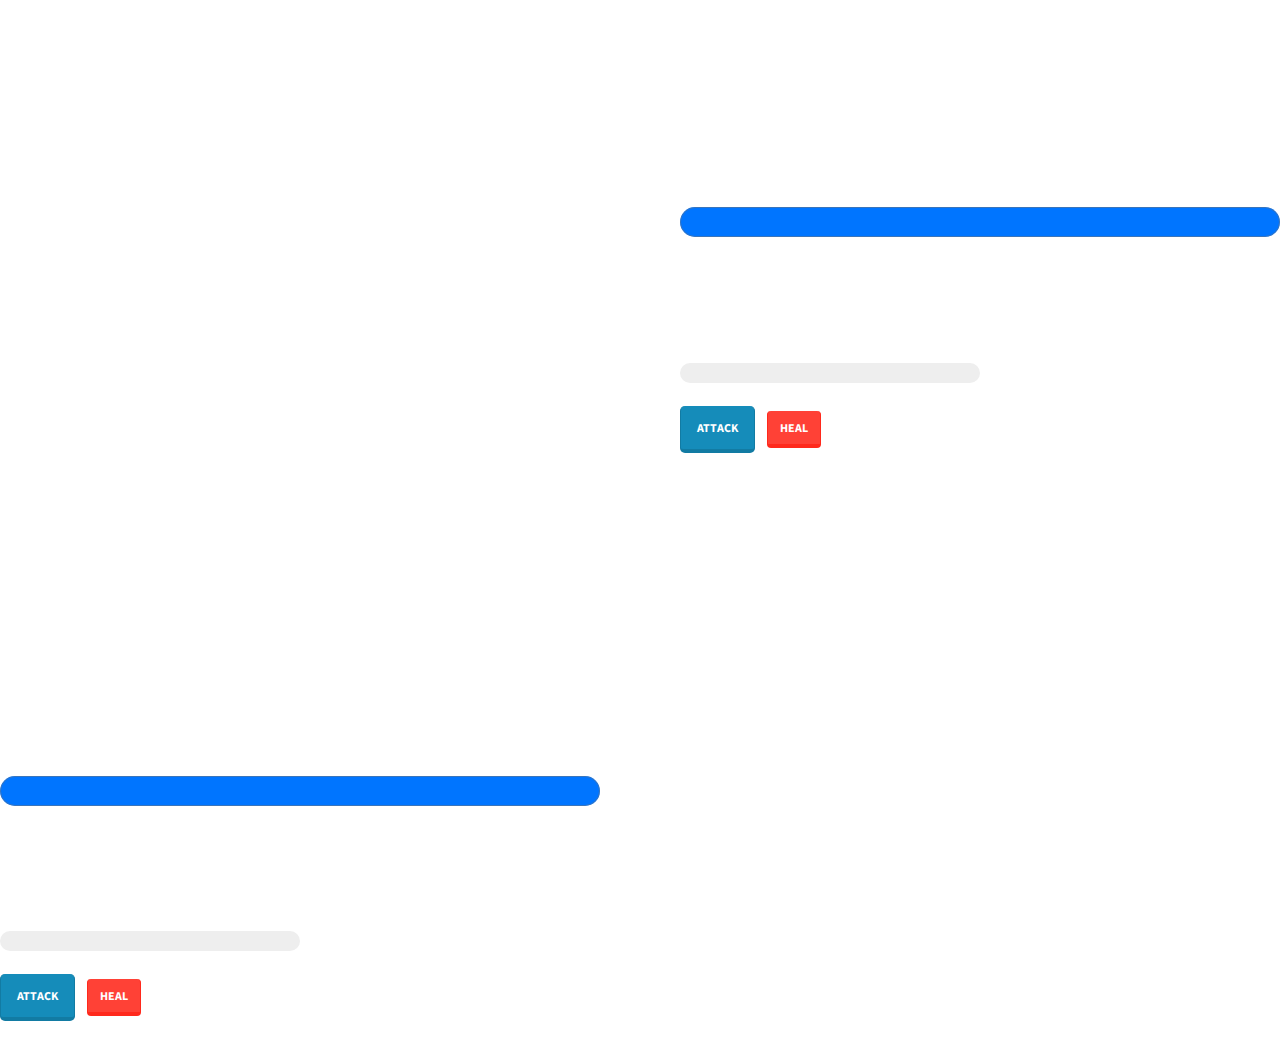
<file: index2.html>
<!DOCTYPE html>
<html>
<head>
	<title>Gladiator</title>
	<link rel="stylesheet" type="text/css" href="bootstrap.css">
</head>
<body>
<div style="float:right" class="gladiator">
	<div class="name" style="color:white"><u>Jason</u></div>
	<div class="health" style="color:white">Health: 100</div>
	<progress value="100" max="100">20 %</progress>
	<div class="rage" style="color:white">Rage: 0</div>
	<div id="progress" value="0" max="100"></div>

	<button class="btn btn-primary btn-lg" onclick="document.getElementById('up7913').disabled=true;document.getElementById('down7913').disabled=false;" type="submit" class="positive" name="up7913" id="up7913">Attack</button>
	<button class="btn btn-danger">Heal</button>

</div>

<h1 style="text-indent: 67rem">Vs.</h1>

<div class="gladiator">
	<div class="name" style="color:white"><u>Freddie</u></div>
	<div class="health" style="color:white">Health: 100</div>
	<progress value="100" max="100">20 %</progress>
	<div class="rage" style="color:white">Rage: 0</div>
	<div id="progress"></div>

<button class="btn btn-primary btn-lg" onclick="this.disabled=true;document.getElementById('up7913').disabled=false;" type="submit" class="negative" name="down7913" id="down7913">Attack</button>
<button class="btn btn-danger" onclick="something();">Heal</button>
</div>
<script src="js/something.js"></script>
</body>
</div>
</html>
</file>
